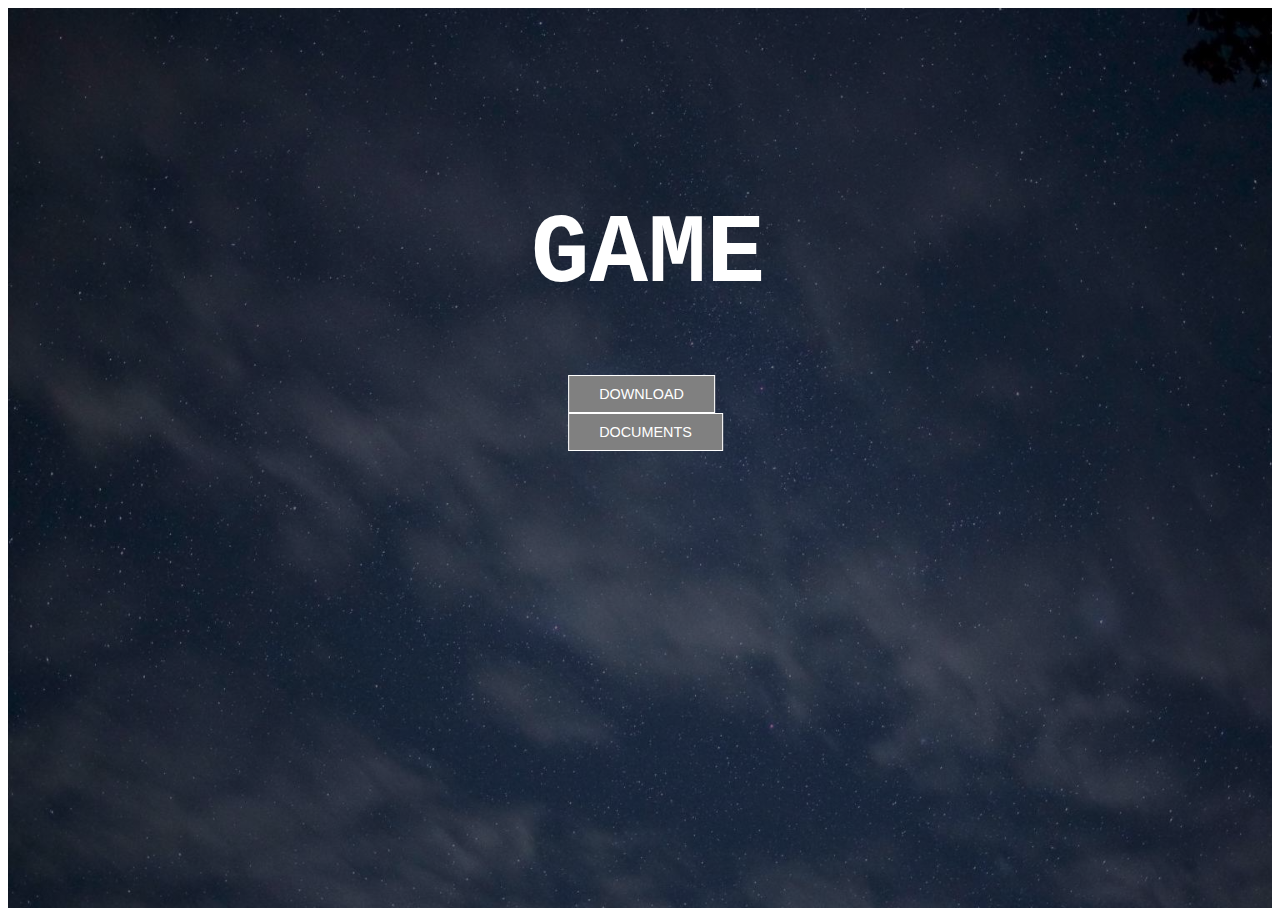
<file: index.html>
<!DOCTYPE html>
<html>
<head>
    <title>Game</title>
    <style>

header
{
    background-image:      linear-gradient(rgba(0,0,0,0.5), rgba(0,0,0,0.5)), url(background.jpg);
    height:                100vh;
    background-size:       cover;
    background-position:   center;
}

body
{
    font-family: monospace;
}

.title
{
    position: absolute;
    height: 0px;
    width: 100%;
}

h1
{
    color: white;
    text-transform: uppercase;
    font-size: 750%;
    text-align: center;
    margin-top: 15%;
}

.button_container
{
    position: absolute;
    left: 50%;
    transform: translateX(-50%);
    display: inline-block;
}

.btn
{
    border: 1px solid white;
    padding: 10px 30px;
    color: white;
    text-decoration: none;
    margin-right: 5px;
    font-size: 90%;
    text-transform: uppercase;
    margin-top: auto;
    display: inline-block;
    background-color: grey;
    font-family: "Roboto", sans-serif;
}

    </style>
</head>
<body>
    <header>

        <div class="title">
            <h1>Game</h1>

            <div class="button_container">
                <div class="button">
                    <a href="game.zip" download class="btn btn-one"> Download </a>
                </div>

                <div class="button">
                    <a href="docs.pdf" download class="btn btn-two"> Documents </a>
                </div>
            </div>

        </div>

    </header>
</body>
</html>
</file>
